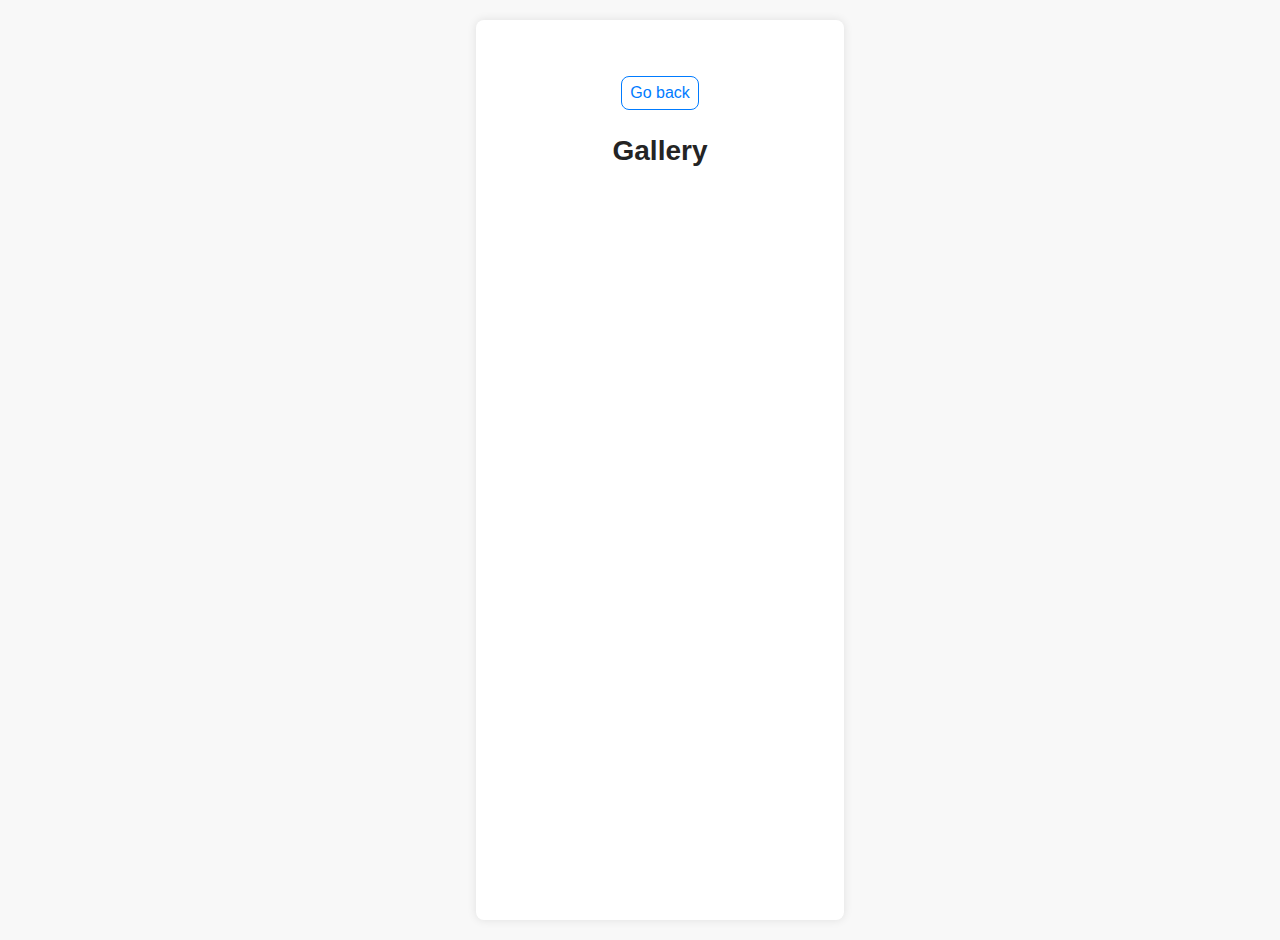
<file: src/1-gallery.html>
<!DOCTYPE html>
<html lang="en">
  <head>
    <meta charset="UTF-8" />
    <title>Gallery</title>
    <link rel="stylesheet" href="./css/styles.css" />
  </head>
  <body>
    <main class="container">
      <a class="back-link" href="./index.html">Go back</a>
      <h1 class="main-title">Gallery</h1>
      <ul class="gallery"></ul>
    </main>

    <script type="module" src="./js/1-gallery.js"></script>
  </body>
</html>
</file>
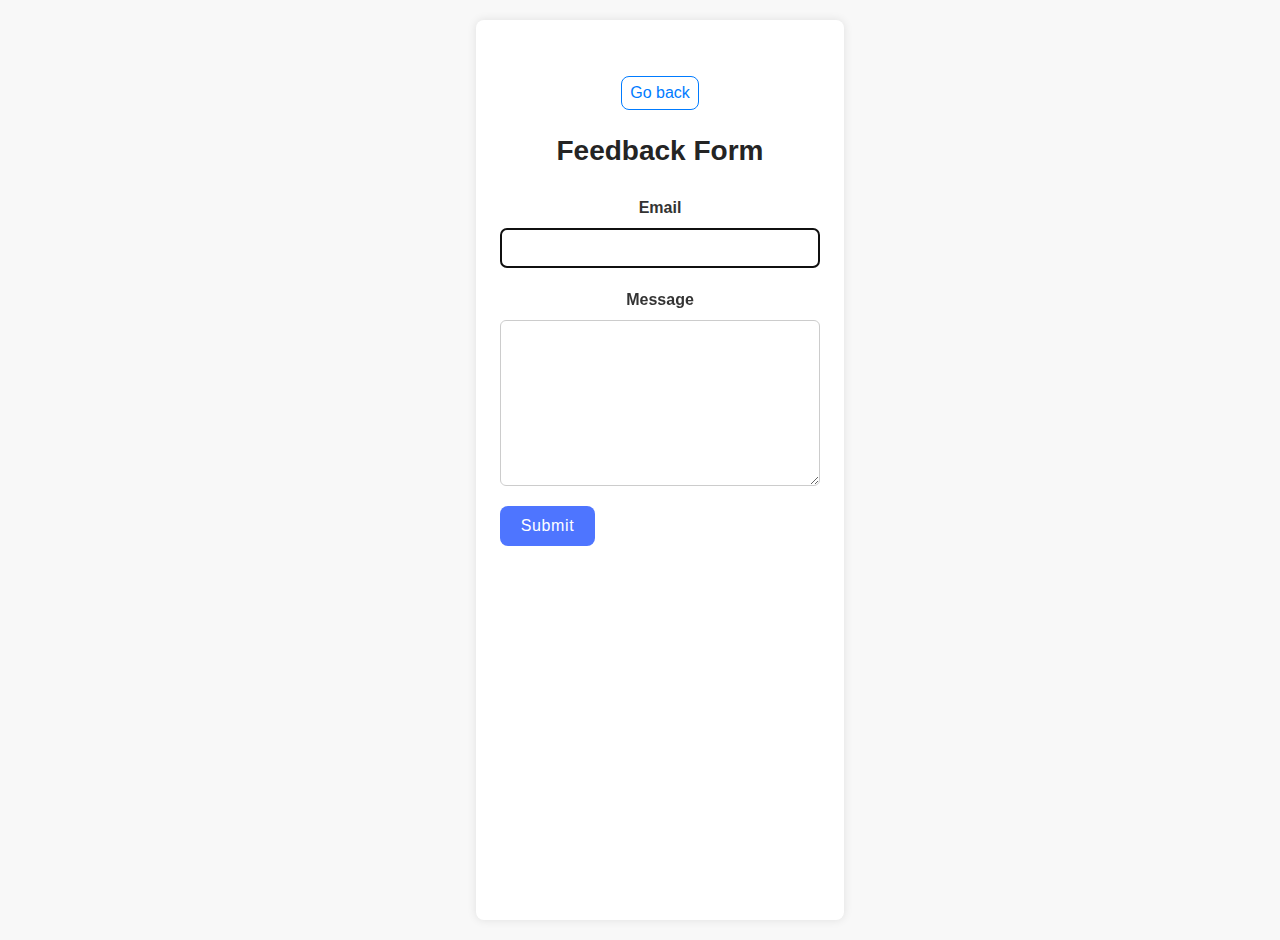
<file: src/2-form.html>
<!DOCTYPE html>
<html lang="en">
  <head>
    <meta charset="UTF-8" />
    <title>Feedback Form</title>
    <link rel="stylesheet" href="./css/styles.css" />
  </head>
  <body>
    <main class="container">
      <a class="back-link" href="./index.html">Go back</a>
      <h1 class="main-title">Feedback Form</h1>

      <form class="feedback-form" autocomplete="off">
        <label>
          Email
          <input type="email" name="email" autofocus />
        </label>
        <label>
          Message
          <textarea name="message" rows="8"></textarea>
        </label>
        <button class="button" type="submit">Submit</button>
      </form>
    </main>

    <script type="module" src="./js/2-form.js"></script>
  </body>
</html>
</file>
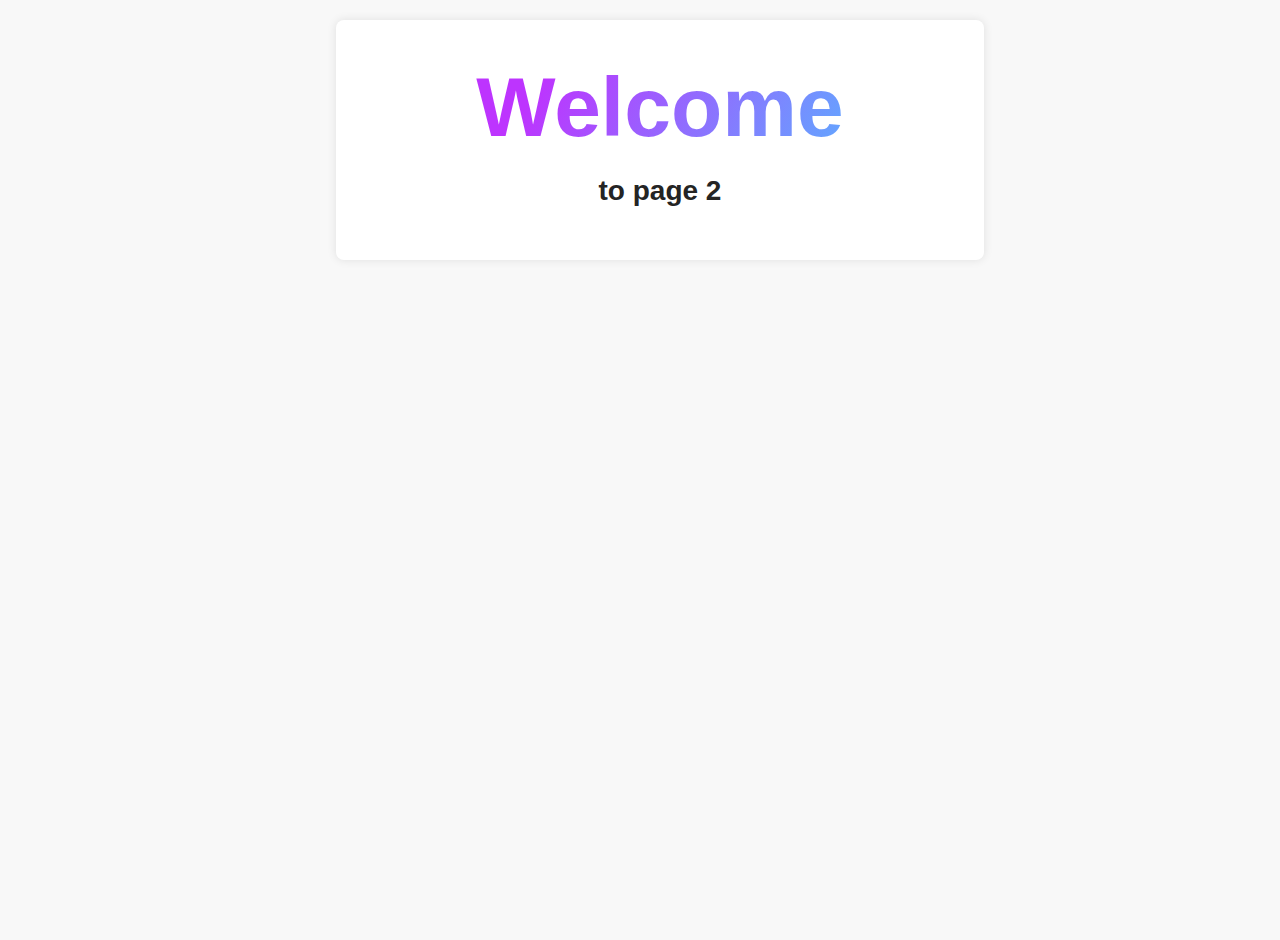
<file: src/page-2.html>
<!DOCTYPE html>
<html lang="en">
  <head>
    <meta charset="UTF-8" />
    <meta http-equiv="X-UA-Compatible" content="IE=edge" />
    <meta name="viewport" content="width=device-width, initial-scale=1.0" />
    <title>Page 2</title>
    <link rel="stylesheet" href="./css/styles.css" />
  </head>
  <body>
    <load
      src="./partials/header.html"
      icon-path="./img/sprite.svg#logo"
      highlight-act="active"
    />

    <main>
      <div class="container">
        <h1 class="main-title">
          <span class="main-title-gradient">Welcome</span> to page 2
        </h1>
        <load src="./partials/back-link.html" />
      </div>
    </main>

    <load src="./partials/footer.html" />
  </body>
</html>
</file>
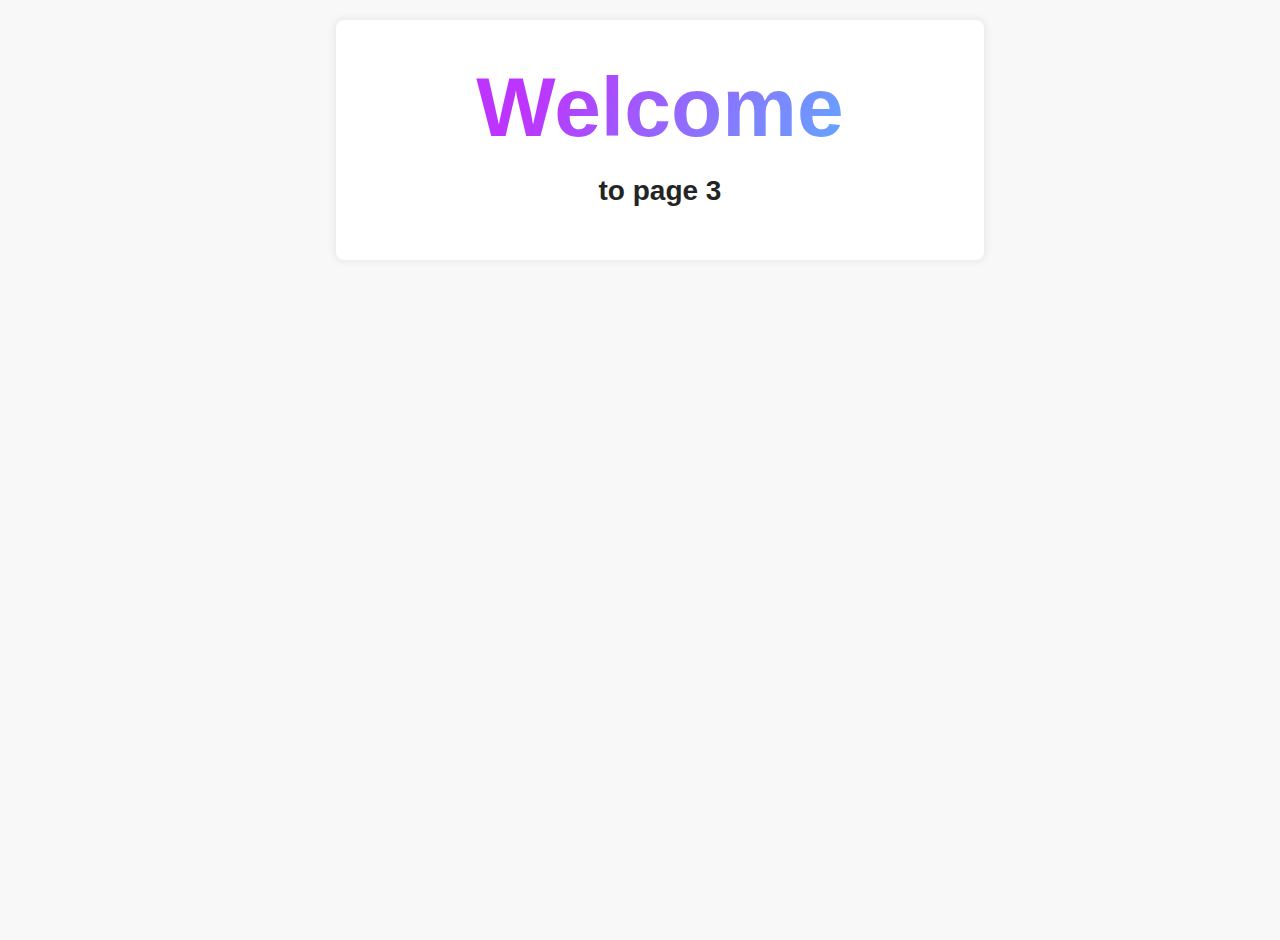
<file: src/page-3.html>
<!DOCTYPE html>
<html lang="en">
  <head>
    <meta charset="UTF-8" />
    <meta http-equiv="X-UA-Compatible" content="IE=edge" />
    <meta name="viewport" content="width=device-width, initial-scale=1.0" />
    <title>Page 3</title>
    <link rel="stylesheet" href="./css/styles.css" />
  </head>
  <body>
    <load
      src="./partials/header.html"
      icon-path="./img/sprite.svg#logo"
      highlight-curr="active"
    />

    <main>
      <div class="container">
        <h1 class="main-title">
          <span class="main-title-gradient">Welcome</span> to page 3
        </h1>
        <load src="./partials/back-link.html" />
      </div>
    </main>

    <load src="./partials/footer.html" />
  </body>
</html>
</file>
<file: src/css/styles.css>
/**
  |============================
  | include css partials with
  | default @import url()
  |============================
*/
/* Common styles */
@import url('./reset.css');
@import url('./base.css');
@import url('./container.css');
@import url('./animations.css');

/* Sections style */
@import url('./header.css');
@import url('./vite-promo.css');
@import url('./badges.css');
@import url('./back-link.css');
@import url('./footer.css');

.gallery{
  flex-wrap: wrap;
  display: flex;
  gap: 24px;
}
.gallery-image{
  width: 360px;
  height: 200px;
  gap: 24px;
  row-gap: 24px;
}

/* styles.css */

body {
  font-family: Arial, sans-serif;
  background-color: #f8f8f8;
  margin: 0;
  padding: 20px;
}

.container {
  max-width: 600px;
  margin: 0 auto;
  background-color: #fff;
  padding: 24px;
  border-radius: 8px;
  box-shadow: 0 0 10px rgba(0, 0, 0, 0.1);
}

.back-link {
  display: inline-block;
  margin-bottom: 20px;
  color: #007bff;
  text-decoration: none;
}

.main-title {
  font-size: 28px;
  margin-bottom: 24px;
}

.feedback-form {
  display: flex;
  flex-direction: column;
  gap: 20px;
}

.feedback-form label {
  display: flex;
  flex-direction: column;
  font-weight: 600;
  color: #333;
}

.feedback-form input,
.feedback-form textarea {
  margin-top: 8px;
  padding: 10px;
  font-size: 16px;
  border-radius: 6px;
  border: 1px solid #ccc;
  resize: vertical;
}

.button {
  padding: 12px 24px;
  font-size: 16px;
  background-color: #007bff;
  color: white;
  border: none;
  border-radius: 6px;
  cursor: pointer;
  align-self: flex-start;
}

.button:hover {
  background-color: #0056b3;
}

.button{
  display: flex;
  align-items: center;
  justify-content: center;
  flex-direction: row;
  gap: 10px;
  border-radius: 8px;
padding: 8px 16px;
width: 95px;
height: 40px;
background: #4e75ff;
font-weight: 500;
font-size: 16px;
line-height: 1.5;
letter-spacing: 0.04em;
color: #fff;
}
</file>
